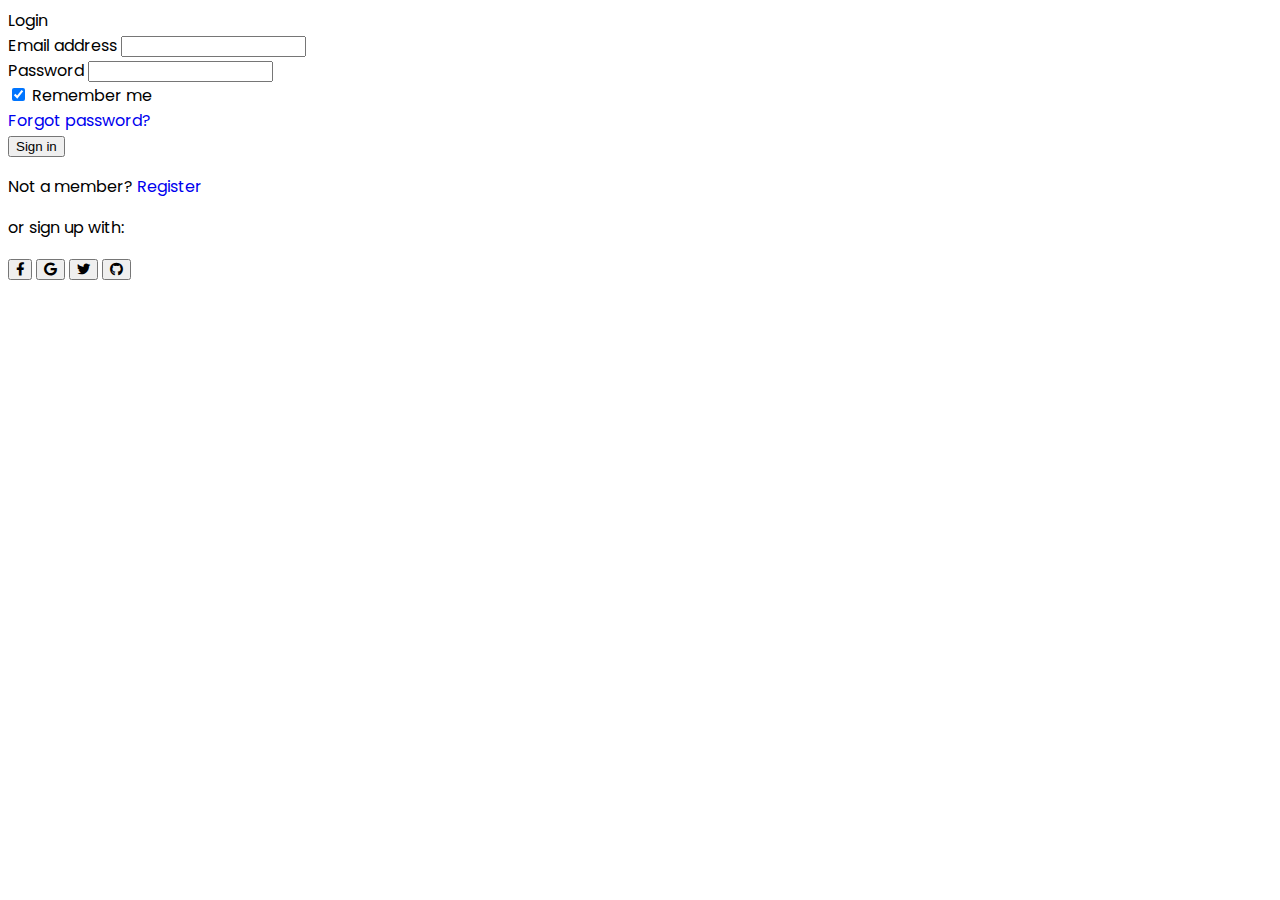
<file: login.html>
<!DOCTYPE html>
<html lang="en">
  <head>
    <!-- Required meta tags -->
    <meta charset="utf-8" />
    <link rel="shortcut icon" type="image/x-icon" href="asset/img/foto10.jpg" />
    <meta name="viewport" content="width=device-width, initial-scale=1" />

    <link
      href="https://cdn.jsdelivr.net/npm/bootstrap@5.0.2/dist/css/bootstrap.min.css"
      rel="stylesheet"
      integrity="sha384-EVSTQN3/azprG1Anm3QDgpJLIm9Nao0Yz1ztcQTwFspd3yD65VohhpuuCOmLASjC"
      crossorigin="anonymous"
    />

    <link
      href="https://fonts.googleapis.com/css2?family=Poppins:wght@100;200;300;400;500;600;700;800;900&display=swap"
      rel="stylesheet"
    />
    <!-- Font Awesome -->
    <link
      rel="stylesheet"
      href="https://cdnjs.cloudflare.com/ajax/libs/font-awesome/5.15.3/css/all.min.css"
    />

    <!-- Style CSS -->
    <link rel="stylesheet" href="./asset/css/style.css" />

    <title>School Website</title>
  </head>

  <body>
    <div class="container">
      <div class="row mt-5">
        <div class="col-md-4"></div>
        <div class="col-md-4">
          <div class="card">
            <div class="card-header text-center bg-primary text-white">
              Login
            </div>
            <div class="card-body">
              <form
                onsubmit="event.preventDefault(); window.location.href='index.html';"
              >
                <!-- Email input -->
                <div class="form-outline mb-4">
                  <label class="form-label" for="form2Example1"
                    >Email address</label
                  >
                  <input
                    type="email"
                    id="form2Example1"
                    class="form-control"
                    required
                  />
                </div>

                <!-- Password input -->
                <div class="form-outline mb-4">
                  <label class="form-label" for="form2Example2">Password</label>
                  <input
                    type="password"
                    id="form2Example2"
                    class="form-control"
                    required
                  />
                </div>

                <!-- 2 column grid layout for inline styling -->
                <div class="row mb-4">
                  <div class="col d-flex justify-content-center">
                    <!-- Checkbox -->
                    <div class="form-check">
                      <input
                        class="form-check-input"
                        type="checkbox"
                        value=""
                        id="form2Example31"
                        checked
                      />
                      <label class="form-check-label" for="form2Example31">
                        Remember me
                      </label>
                    </div>
                  </div>

                  <div class="col">
                    <!-- Simple link -->
                    <a href="#!">Forgot password?</a>
                  </div>
                </div>

                <!-- Submit button -->
                <div class="text-center mb-4">
                  <button type="submit" class="btn btn-primary btn-block mb-4">
                    Sign in
                  </button>
                </div>

                <!-- Register buttons -->
                <div class="text-center">
                  <p>Not a member? <a href="register.html">Register</a></p>
                  <p>or sign up with:</p>
                  <button type="button" class="btn btn-link btn-floating mx-1">
                    <i class="fab fa-facebook-f"></i>
                  </button>

                  <button type="button" class="btn btn-link btn-floating mx-1">
                    <i class="fab fa-google"></i>
                  </button>

                  <button type="button" class="btn btn-link btn-floating mx-1">
                    <i class="fab fa-twitter"></i>
                  </button>

                  <button type="button" class="btn btn-link btn-floating mx-1">
                    <i class="fab fa-github"></i>
                  </button>
                </div>
              </form>
            </div>
          </div>
        </div>
        <div class="col-md-4">
          <a href="index.html"></a>
        </div>
      </div>
    </div>

    <script
      src="https://cdn.jsdelivr.net/npm/bootstrap@5.0.2/dist/js/bootstrap.bundle.min.js"
      integrity="sha384-MrcW6ZMFYlzcLA8Nl+NtUVF0sA7MsXsP1UyJoMp4YLEuNSfAP+JcXn/tWtIaxVXM"
      crossorigin="anonymous"
    ></script>
  </body>
</html>
</file>
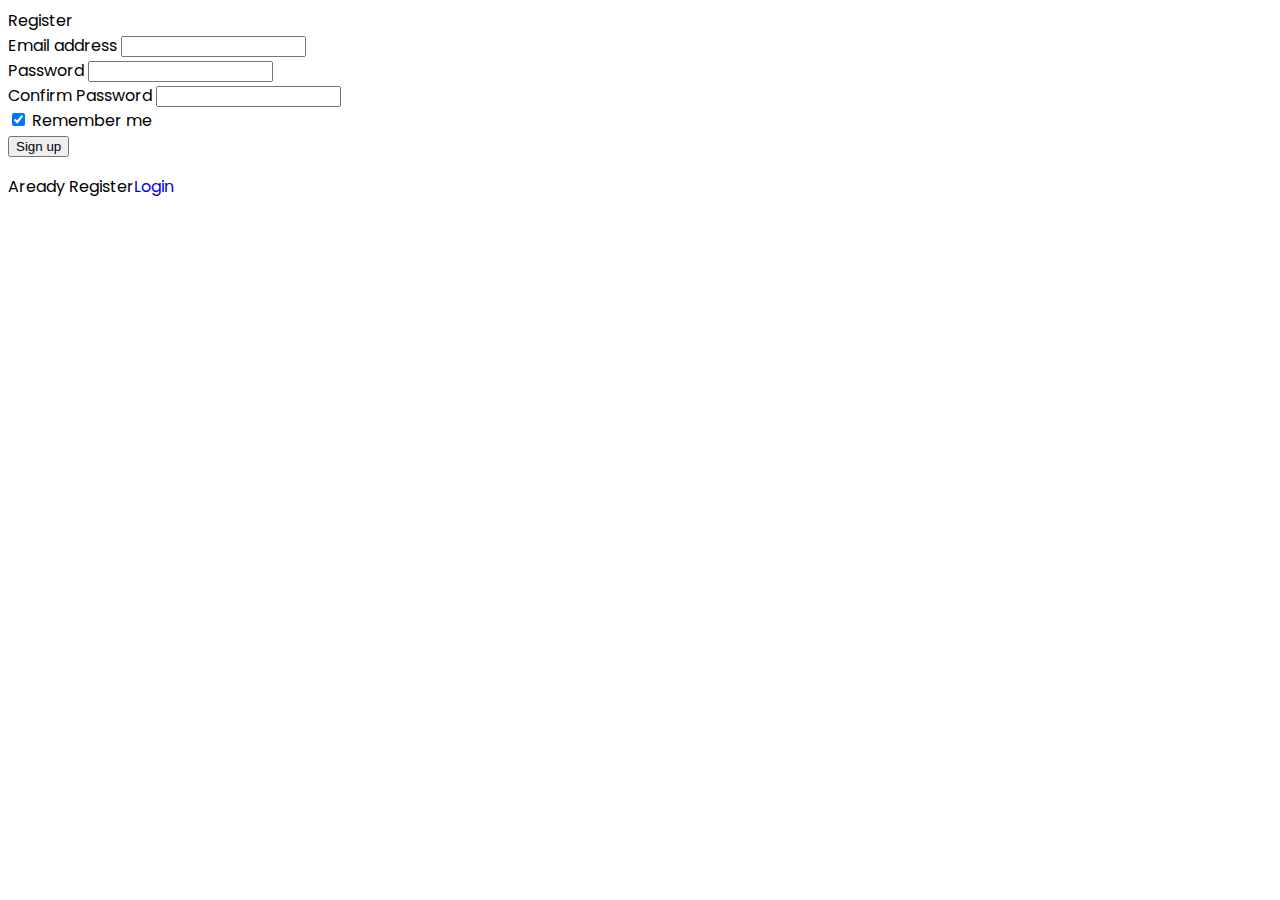
<file: register.html>
<!DOCTYPE html>
<html lang="en">

<head>
    <!-- Required meta tags -->
    <meta charset="utf-8" />
    <link rel="shortcut icon" type="x-icon" href="asset/img/foto10.jpg" />
    <meta name="viewport" content="width=device-width, initial-scale=1" />
    <link href="https://cdn.jsdelivr.net/npm/bootstrap@5.0.2/dist/css/bootstrap.min.css" rel="stylesheet"
        integrity="sha384-EVSTQN3/azprG1Anm3QDgpJLIm9Nao0Yz1ztcQTwFspd3yD65VohhpuuCOmLASjC" crossorigin="anonymous" />
    <!-- google fonts -->
    <link href="https://fonts.googleapis.com/css2?family=Poppins:wght@100;200;300;400;500;600;700;800;900&display=swap"
        rel="stylesheet" />
    <!-- Font Awesome -->
    <link rel="stylesheet" href="https://cdnjs.cloudflare.com/ajax/libs/font-awesome/5.15.3/css/all.min.css" />

    <!-- Style CSS -->
    <link rel="stylesheet" href="./asset/css/style.css" />

    <title>School Website</title>
</head>

<body>
    <div class="container">
        <div class="row mt-5">
            <div class="col-md-4"></div>
            <div class="col-md-4">
                <div class="card">
                    <div class="card-header text-center fw-bold">Register</div>
                    <div class="card-body">
                        <form>
                            <!-- Email input -->
                            <div data-mdb-input-init class="form-outline mb-4">
                                <label class="form-label" for="form2Example1">Email address</label>
                                <input type="email" id="form2Example1" class="form-control" />

                            </div>

                            <!-- Password input -->
                            <div data-mdb-input-init class="form-outline mb-4">
                                <label class="form-label" for="form2Example2">Password</label>
                                <input type="password" id="form2Example2" class="form-control" />

                            </div>
                            <div data-mdb-input-init class="form-outline mb-4">
                                <label class="form-label" for="form2Example2">Confirm Password</label>
                                <input type="password" id="form2Example2" class="form-control" />

                            </div>

                            <!-- 2 column grid layout for inline styling -->
                            <div class="row mb-4">
                                <div class="col d-flex justify-content-start">
                                    <!-- Checkbox -->
                                    <div class="form-check">
                                        <input class="form-check-input" type="checkbox" value="" id="form2Example31"
                                            checked />
                                        <label class="form-check-label" for="form2Example31">
                                            Remember me
                                        </label>
                                    </div>
                                </div>

                                <!-- Submit button -->
                                <button type="submit" data-mdb-button-init data-mdb-ripple-init
                                    class="btn btn-primary btn-block mb-4">
                                    Sign up
                                </button>

                                <!-- Register buttons -->
                                <div class="text-center">
                                    <p>Aready Register<a href="login.html">Login</a></p>

                                </div>
                        </form>
                    </div>

                </div>
            </div>
        </div>
    </div>
    </div>
    <script src="https://cdn.jsdelivr.net/npm/bootstrap@5.0.2/dist/js/bootstrap.bundle.min.js"
        integrity="sha384-MrcW6ZMFYlzcLA8Nl+NtUVF0sA7MsXsP1UyJoMp4YLEuNSfAP+JcXn/tWtIaxVXM"
        crossorigin="anonymous"></script>
</body>

</html>
</file>
<file: asset/css/style.css>
html {
  overflow-x: hidden;
  scroll-padding-top: 9rem;
  scroll-behavior: smooth;
}

html::-webkit-scrollbar-track {
  background: transparent;
}

html::-webkit-scrollbar-thumb {
  background: #fff;
}

body {
  font-family: "poppins", sans-serif;
}
a {
  text-decoration: none !important;
}
.section-heading {
  color: black;
}
@media (max-width: 577px) {
}
header-social-icon {
  display: none;
}
nav {
  background-color: #fff !important;
  box-shadow: 1px 1px 2px #4444;
}

nav .navbar-brand {
  color: white !important;
  font-size: 20px;
}
.navbar-brand .nav-link {
  font-size: 18px;
  padding-top: 15px;
  padding-bottom: 15px;
}
.navbar-toggler {
  outline: none !important;
  padding: none !important;
}

.carousel-inner .carousel-item {
  width: 100%;
  height: 100%;
  background-size: cover;
  background-position: center;
  background-repeat: no-repeat;
}
.carousel-inner .carousel-item::before {
  content: "";
  position: absolute;
  top: 0;
  left: 0;
  right: 0;
  width: 100%;
  height: 100%;
  background: rgba(12, 11, 10, 0.5);
}
.carousel-inner .carousel-caption {
  display: flex;
  justify-content: center;
  align-items: center;
  position: absolute;
  bottom: 0;
  top: 37%;
  left: 0;
  right: 0;
}
.carousel-inner .coursel-caption span {
  color: white(4, 242, 4);
}
.carousel-inner .carousel-caption h2 {
  color: #fff;
  font-size: 42px;
  font-weight: 700;
  width: 80%;
  margin: 0px auto 5px auto;
}
.carousel-inner .carousel-caption p {
  font-size: 20px;
  width: 80%;
  margin: 0px auto 20px auto;
}

@media (max-width: 768px) {
  .carousel-inner .carousel-caption h2 {
    font-size: 38px;
  }
}
@media (max-width: 577px) {
  .carousel-inner .carousel-caption h2 {
    font-size: 38px;
  }
  .carousel-inner .carousel-caption p {
    font-size: 18px;
  }
}

.Courses .box {
  padding: 10px 10px;
  box-shadow: 0px 2px 15px rgba(0, 0, 0, 0, 1);
}
</file>
